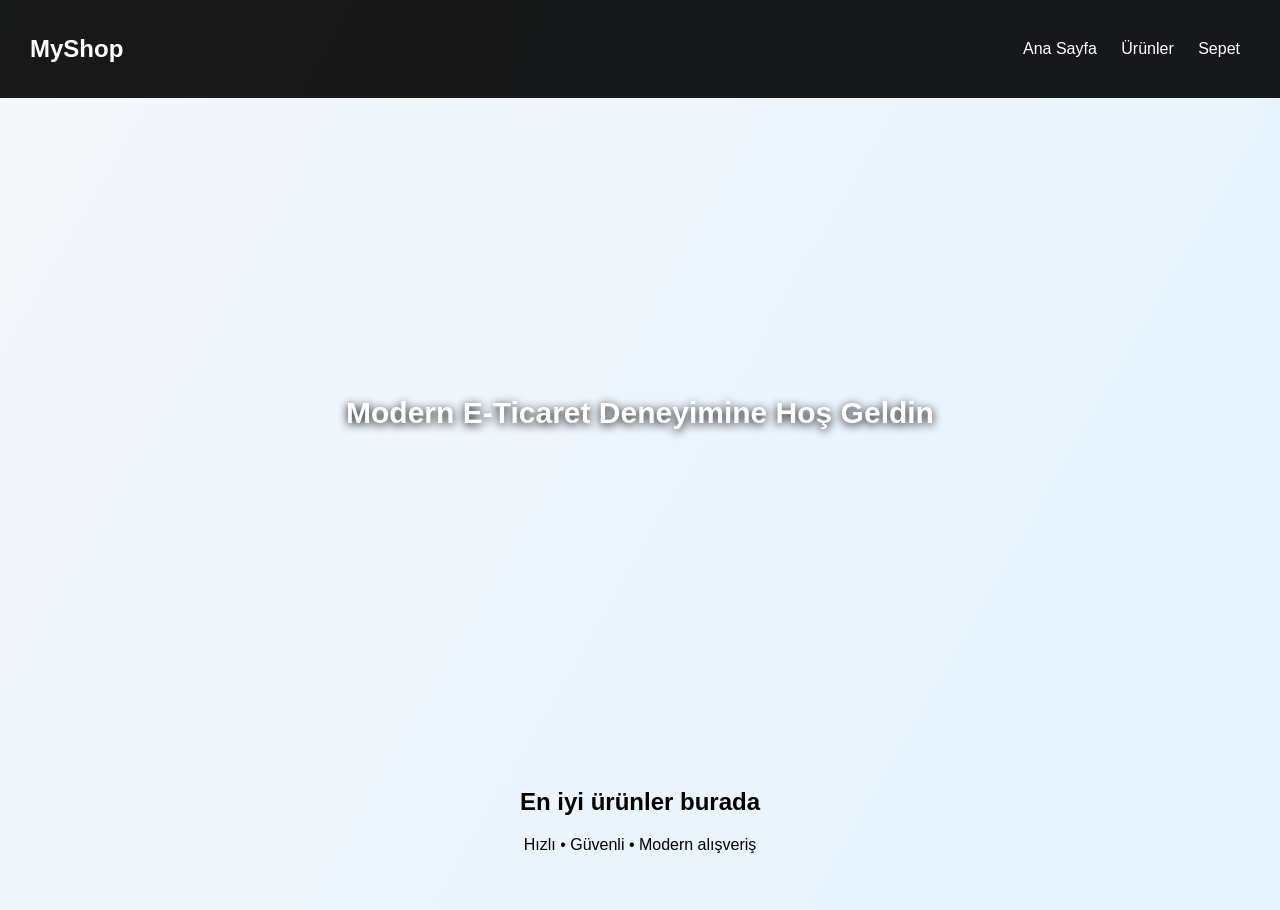
<file: index.html>
<!DOCTYPE html>
<html>
<head>
<title>Ana Sayfa</title>
<link rel="stylesheet" href="style.css">
</head>

<body onload="updateCartCount()">

<header>
<h2>MyShop</h2>
<nav>
<a href="index.html">Ana Sayfa</a>
<a href="products.html">Ürünler</a>
<a href="cart.html">Sepet</a>
</nav>
</header>

<!-- 🎯 HERO SECTION -->
<div style="
  height: 70vh;
  background: url('https://picsum.photos/1200/600') center/cover;
  display:flex;
  align-items:center;
  justify-content:center;
  color:white;
  text-shadow:0 2px 10px black;
  font-size:30px;
  font-weight:bold;
">
  Modern E-Ticaret Deneyimine Hoş Geldin
</div>

<div style="padding:40px; text-align:center">
  <h2>En iyi ürünler burada</h2>
  <p>Hızlı • Güvenli • Modern alışveriş</p>
</div>

<script src="script.js"></script>
</body>
</html>
</file>
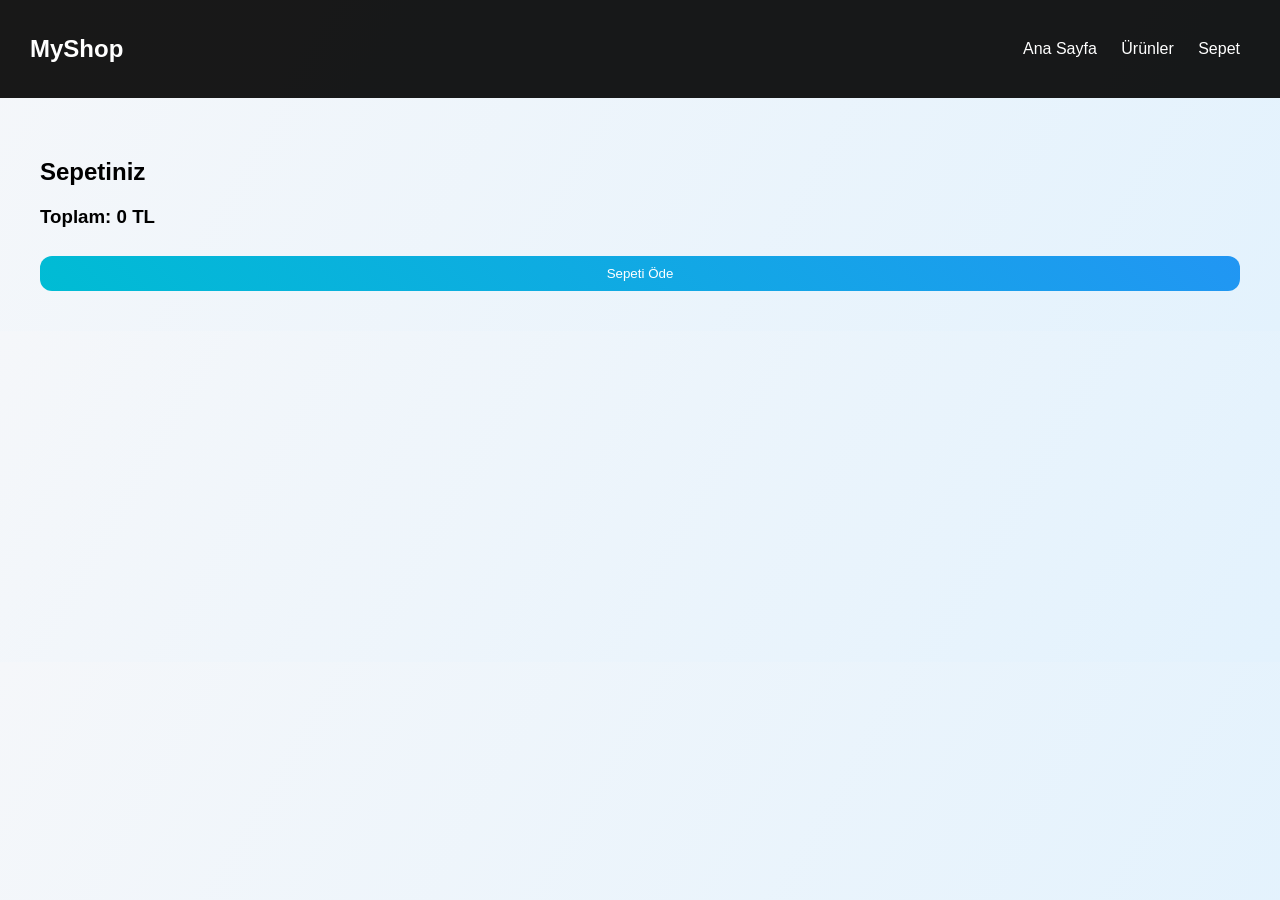
<file: cart.html>
<!DOCTYPE html>
<html>
<head>
<title>Sepet</title>
<link rel="stylesheet" href="style.css">
</head>

<body onload="loadCart()">

<header>
<h2>MyShop</h2>
<nav>
<a href="index.html">Ana Sayfa</a>
<a href="products.html">Ürünler</a>
<a href="cart.html">Sepet</a>
</nav>
</header>

<div style="padding:40px">
  <h2>Sepetiniz</h2>
  <ul id="cartList"></ul>
  <h3 id="total"></h3>

  <!-- ✅ ÖDEME BUTONU -->
  <a href="checkout.html">
    <button>Sepeti Öde</button>
  </a>
</div>

<script src="script.js"></script>
</body>
</html>
</file>
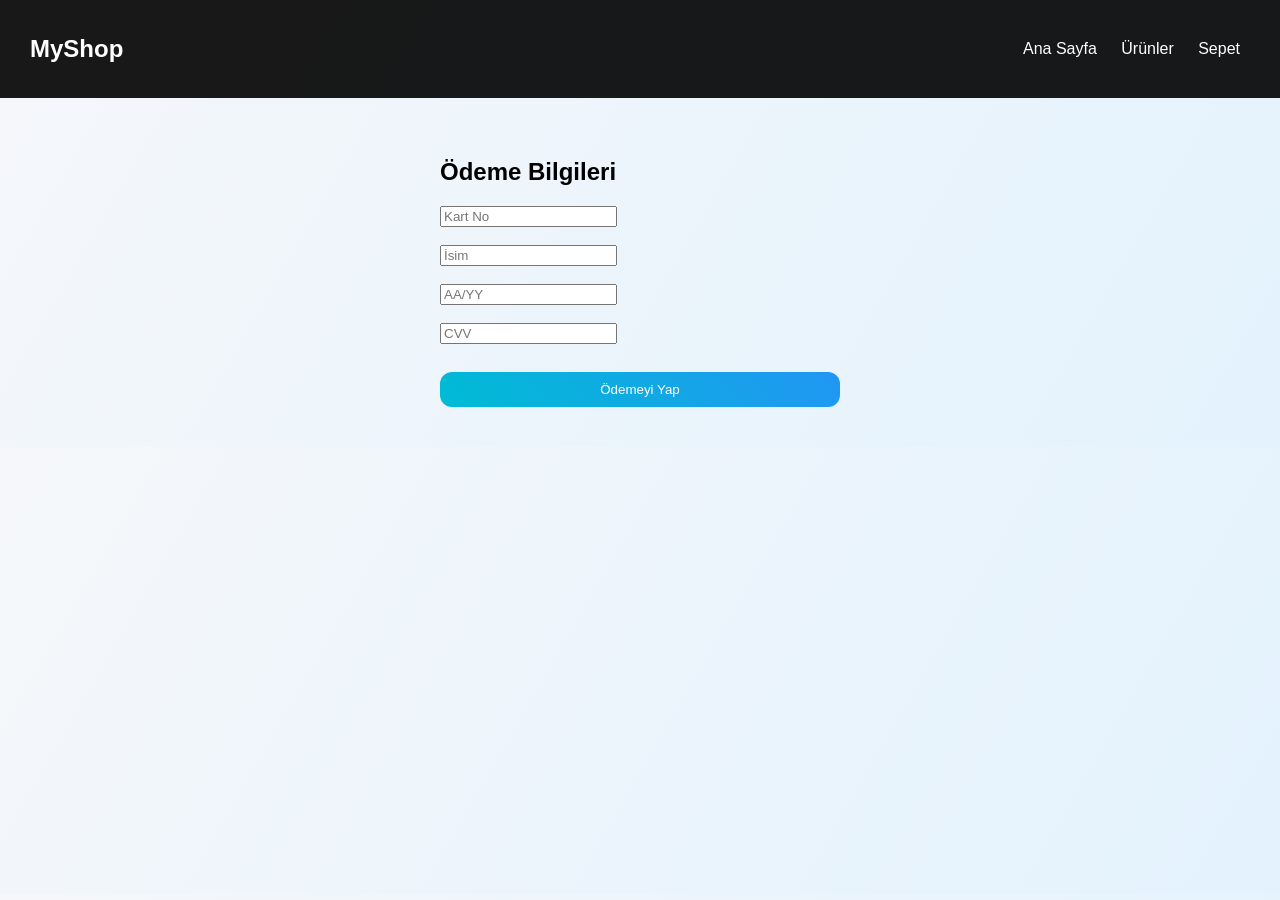
<file: checkout.html>
<!DOCTYPE html>
<html>
<head>
<title>Ödeme</title>
<link rel="stylesheet" href="style.css">
</head>

<body>

<header>
<h2>MyShop</h2>
<nav>
<a href="index.html">Ana Sayfa</a>
<a href="products.html">Ürünler</a>
<a href="cart.html">Sepet</a>
</nav>
</header>

<div style="padding:40px; max-width:400px; margin:auto">

<h2>Ödeme Bilgileri</h2>

<input placeholder="Kart No"><br><br>
<input placeholder="İsim"><br><br>
<input placeholder="AA/YY"><br><br>
<input placeholder="CVV"><br><br>

<button onclick="pay()">Ödemeyi Yap</button>

<div id="status"></div>

</div>

<script>
function pay(){
  let status = document.getElementById("status");
  status.innerHTML = "⏳ İşleniyor...";

  setTimeout(()=>{
    let ok = Math.random() > 0.2;

    if(ok){
      status.innerHTML = "✅ Ödeme başarılı!";
      localStorage.removeItem("cart");
    } else {
      status.innerHTML = "❌ Ödeme başarısız";
    }
  },2000);
}
</script>

</body>
</html>
</file>
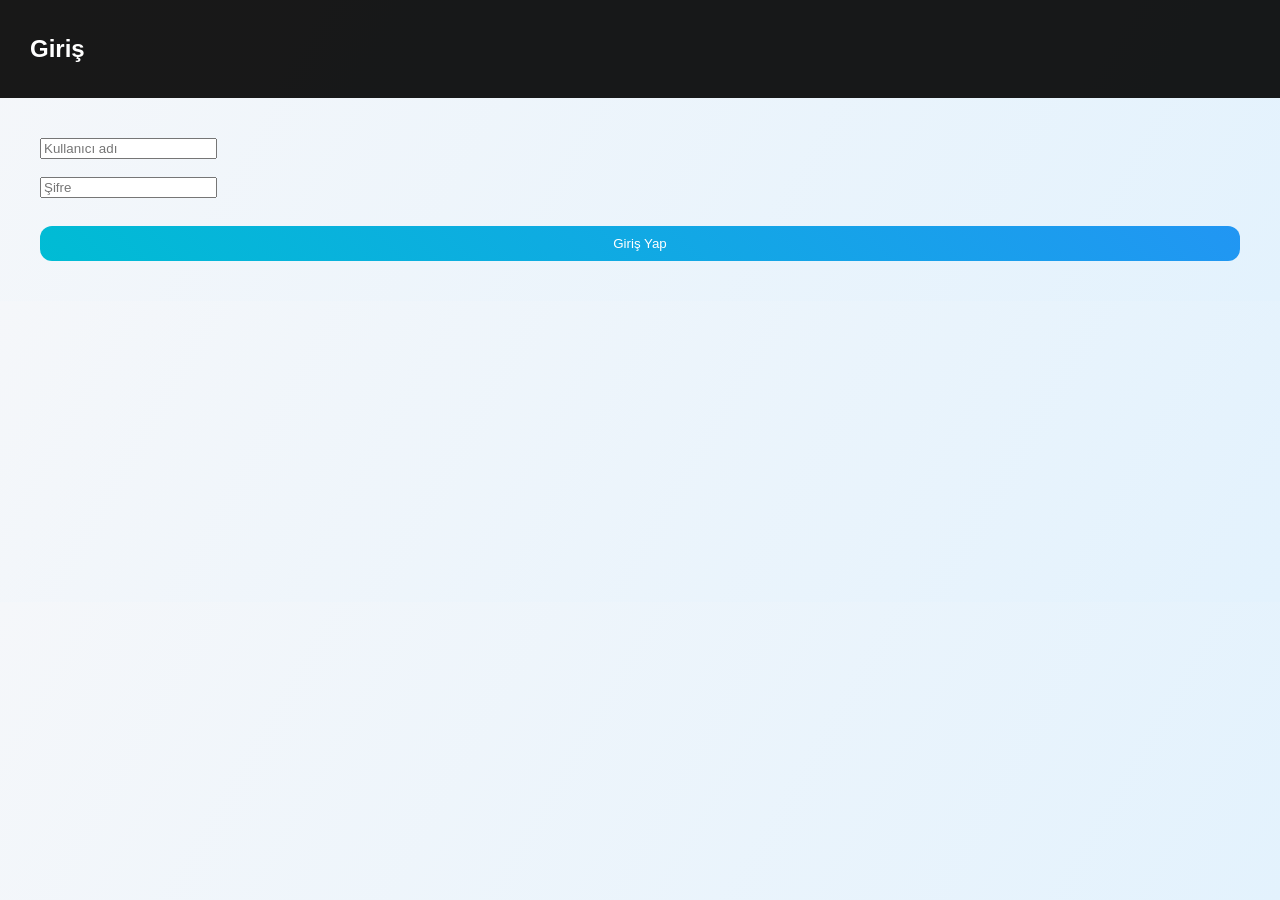
<file: login.html>
<!DOCTYPE html>
<html>
<head>
<title>Giriş</title>
<link rel="stylesheet" href="style.css">
</head>

<body>

<header>
<h2>Giriş</h2>
</header>

<div style="padding:40px">
<input placeholder="Kullanıcı adı"><br><br>
<input placeholder="Şifre"><br><br>
<button onclick="alert('Giriş başarılı')">Giriş Yap</button>
</div>

</body>
</html>
</file>
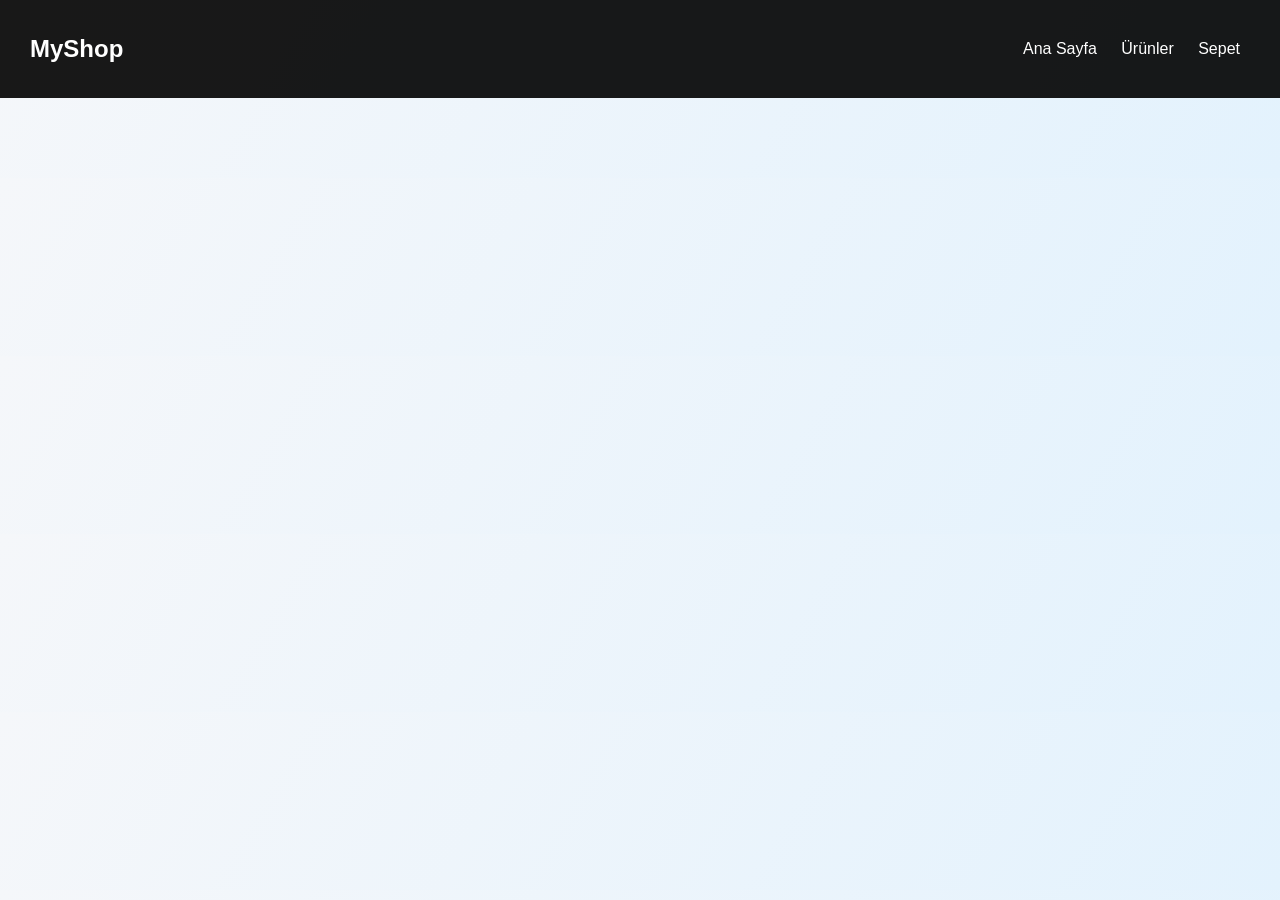
<file: product-detail.html>
<!DOCTYPE html>
<html>
<head>
<title>Ürün Detay</title>
<link rel="stylesheet" href="style.css">
</head>

<body onload="loadDetail()">

<header>
<h2>MyShop</h2>
<nav>
<a href="index.html">Ana Sayfa</a>
<a href="products.html">Ürünler</a>
<a href="cart.html">Sepet</a>
</nav>
</header>

<div id="detail" style="padding:40px"></div>

<script src="script.js"></script>
</body>
</html>
</file>
<file: style.css>
body {
  font-family: 'Segoe UI', sans-serif;
  margin: 0;
  background: linear-gradient(120deg,#f5f7fa,#e3f2fd);
}

/* HEADER */
header {
  background: rgba(0,0,0,0.9);
  color: white;
  padding: 15px 30px;
  display: flex;
  justify-content: space-between;
  align-items: center;
  position: sticky;
  top: 0;
}

nav a {
  color: white;
  margin: 10px;
  text-decoration: none;
  position: relative;
}

nav a:hover {
  color: #00bcd4;
}

/* CART BADGE */
.cart-count {
  background: red;
  border-radius: 50%;
  padding: 3px 7px;
  font-size: 12px;
}

/* PRODUCTS */
.products {
  display: grid;
  grid-template-columns: repeat(auto-fit, minmax(280px, 1fr));
  gap: 30px;
  padding: 50px;
  justify-items: center;
}

/* PREMIUM CARD */
.product {
  width: 100%;
  max-width: 320px;
  background: rgba(255,255,255,0.9);
  backdrop-filter: blur(10px);
  border-radius: 20px;
  overflow: hidden;
  box-shadow: 0 15px 35px rgba(0,0,0,0.15);
  transition: 0.4s ease;
  position: relative;
}

/* hover daha premium */
.product:hover {
  transform: translateY(-12px) scale(1.05);
  box-shadow: 0 25px 50px rgba(0,0,0,0.25);
}

/* IMAGE */
.product img {
  width: 100%;
  height: 230px;
  object-fit: cover;
  transition: 0.4s;
}

.product:hover img {
  transform: scale(1.1);
  filter: brightness(0.85);
}

/* CONTENT */
.product-content {
  padding: 18px;
  text-align: center;
}

.product h3 {
  margin: 10px 0 5px;
  font-size: 18px;
}

.product p {
  color: #00bcd4;
  font-weight: bold;
  font-size: 16px;
}

/* BADGE (yeni eklenen premium detay) */
.product::before {
  content: "TREND";
  position: absolute;
  top: 10px;
  left: 10px;
  background: linear-gradient(45deg,#ff512f,#dd2476);
  color: white;
  font-size: 10px;
  padding: 5px 10px;
  border-radius: 20px;
  z-index: 2;
}

/* BUTTON */
button {
  margin-top: 10px;
  background: linear-gradient(45deg,#00bcd4,#2196f3);
  border: none;
  padding: 10px;
  width: 100%;
  border-radius: 12px;
  color: white;
  cursor: pointer;
  transition: 0.3s;
}

button:hover {
  transform: scale(1.05);
}
</file>
